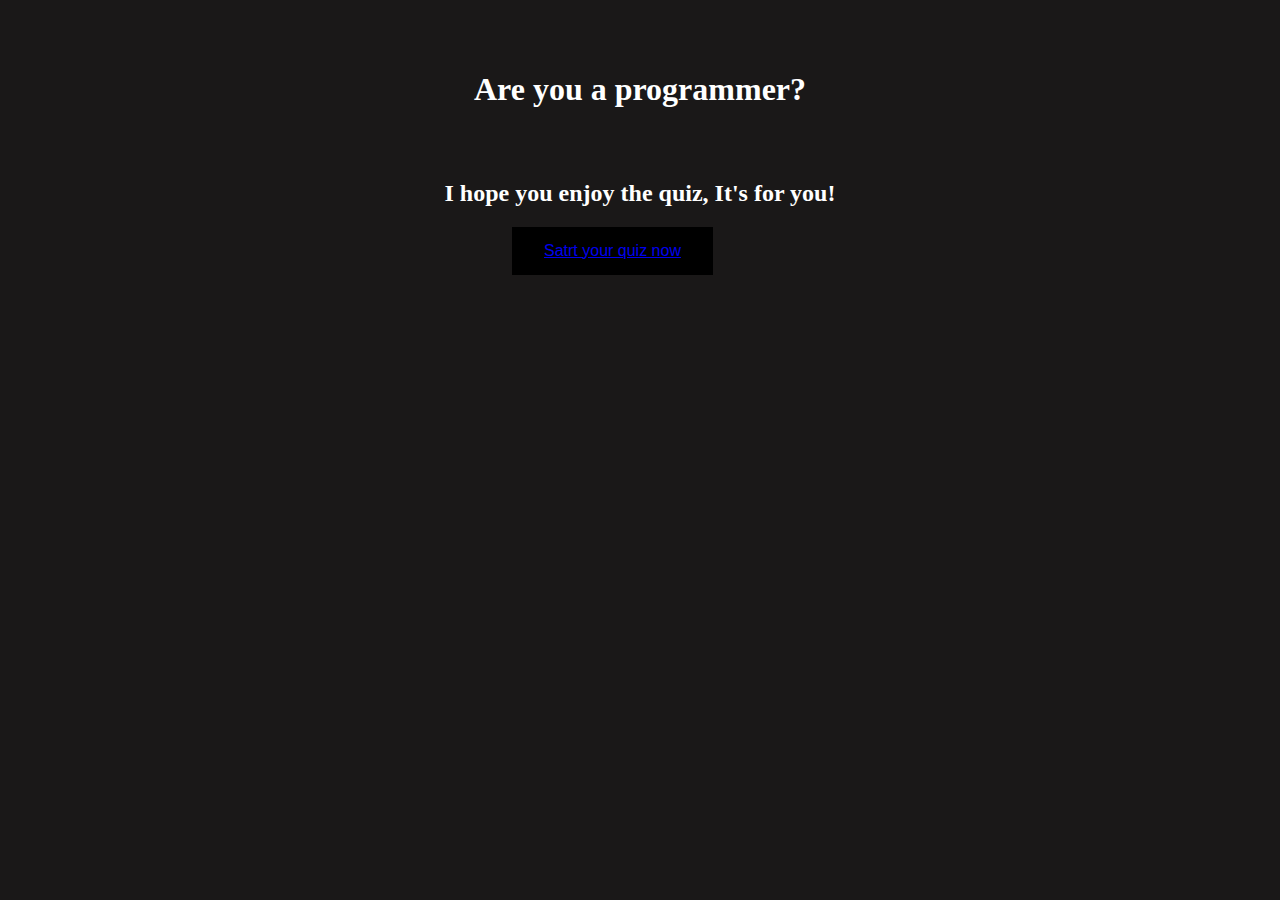
<file: index.html>
<!DOCTYPE html>
<html lang="en">
<head>
    <meta charset="UTF-8">
    <meta name="viewport" content="width=device-width, initial-scale=1.0">
    <meta http-equiv="X-UA-Compatible" content="ie=edge">
    <title>Document</title>
    <link rel="stylesheet" href="game2.css">
</head>
<body>
    <h1>Are you a programmer?</h1>
    <h2>I hope you enjoy the quiz, It's for you!</h2>
    <button  type="button">  <a href='index1.html'> 
                Satrt your quiz now</a></button> 
                
</body>
</html>
</file>
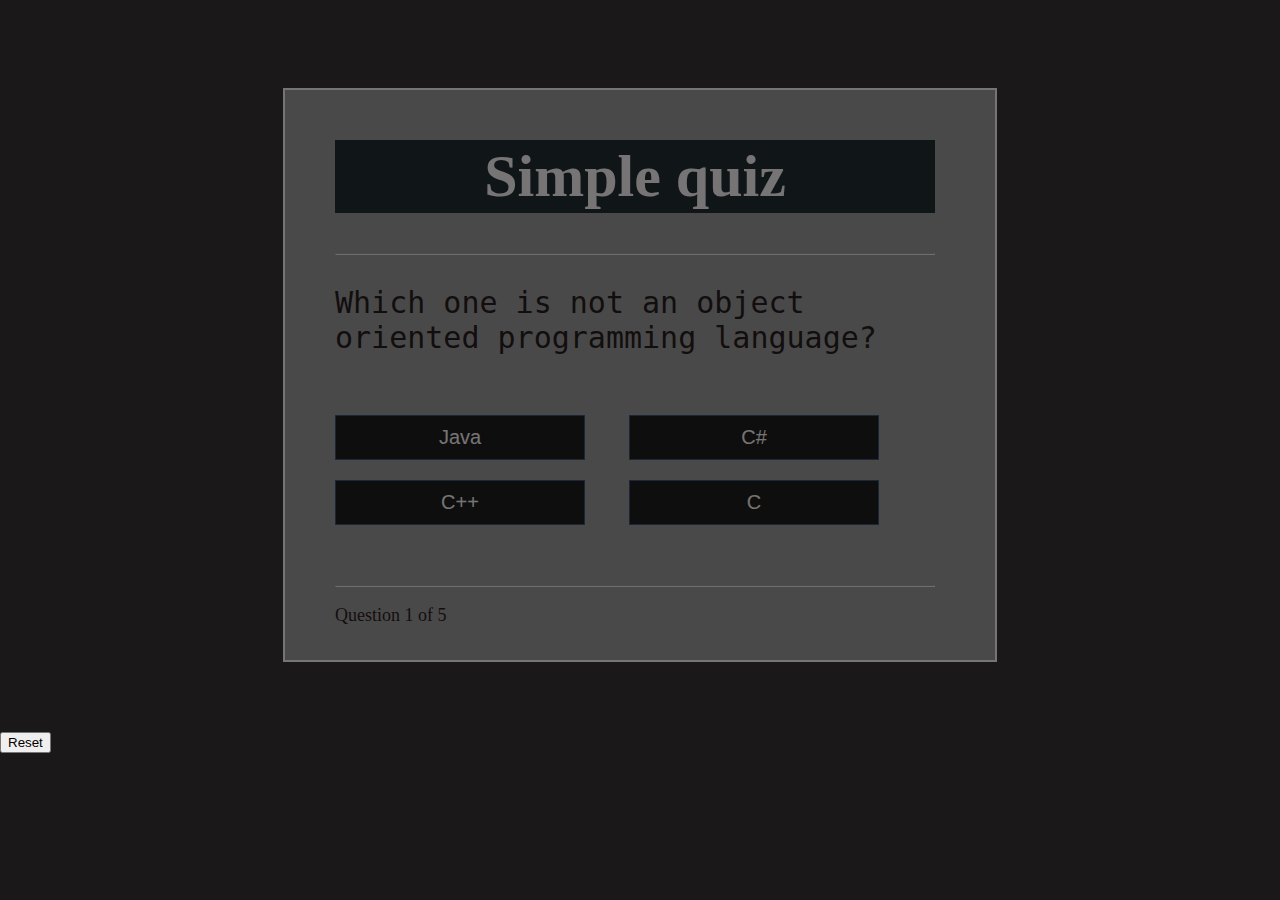
<file: index1.html>
<!DOCTYPE html>
<html>
<head lang="en">
<meta charset="UTF-8">

<title>Quiz</title>
<link rel="stylesheet" type="text/css" href="game.css">
<!-- <audio class="audioo" controls autoplay>
        <source src="Sm3ha.Com.mp3" type="audio/mpeg"></audio> -->
</head>
<body>
            <embed src ="Sm3ha.Com.mp3" autostart="true" style="width: 0;height: 0;">

<div class="grid">
<div id="quiz">
<h1>Simple quiz </h1>
<hr style="margin-bottom: 20px">
 
<p id="question"></p>
 
<div class="buttons">
<button id="btn0"><span id="choice0"></span></button>
<button id="btn1"><span id="choice1"></span></button>
<button id="btn2"><span id="choice2"></span></button>
<button id="btn3"><span id="choice3"></span></button>
</div>

 
<hr style="margin-top: 50px">
<footer>
<p id="progress">Question x of y</p>
</footer>
</div>
</div>
<form>
                <div class="controls">
            
                    <input type="reset" value="Reset">
            
                </div>
            </form>
 
<!-- <audio class="audioo" controls autoplay>
        <source src="Sm3ha.Com.mp3" type="audio/mpeg"></audio> -->
<script src="main.js"></script>
 
</body>
<!-- <script src="jquery-3.4.1.min.js"></script> -->
</html>
</file>
<file: game2.css>
body {

    /* height: 100%;
    background-position: center;
background-repeat: no-repeat;
background-size: cover; */
height: 700px;
background-color: #1a1818;
background-image: url(https://media3.giphy.com/media/sRFEa8lbeC7zbcIZZR/giphy.gif) ;
background-repeat: no-repeat;
margin:0;
background-size: 100% 120%;
}

button {

    margin: 0  40% ;
    /* justify-content: flex-end; */
      background-color:black;
      border: none;
      color: white;
      padding: 15px 32px;
      text-align: center;
      text-decoration: center;
      position: relative;
      font-size: 16px;
}
h1 {
color : white;
padding: 50px 50px;
text-align: center;

}
h2 {

    color : white;
    text-align: center;
}
</file>
<file: game.css>
body {
background-color: #1a1818;
background-image: url(https://media3.giphy.com/media/sRFEa8lbeC7zbcIZZR/giphy.gif) ;
background-repeat: no-repeat;
margin:0;
background-size: 100% 120%;
}
 
.grid {
width: 600px;
height: 500px;
margin: 70px auto;
background-color: #919294;
padding: 10px 60px 60px 50px;
border: 2px solid #ffffff;
opacity: 0.4;
filter: alpha(opacity=40px);
}
 
.grid h1 {
font-family: "sans-serif";
background-color: rgb(3, 20, 26);
font-size: 60px;
text-align: center;
color: #fffdfd;
padding: 2px 0px;
    
}
 
#score {
color: rgb(10, 10, 10);
text-align: center;
font-size: 30px;
}
 
.grid #question {
font-family: "monospace";
font-size: 30px;
color: rgb(7, 0, 0);
}
 
.buttons {
margin-top: 50px;

}
 
#btn0, #btn1, #btn2, #btn3 {
background-color: rgb(0, 0, 0);
width: 250px;
font-size: 20px;
color: #fff;
border: 1px solid #1D3C6A;
margin: 10px 40px 10px 0px;
padding: 10px 10px;
}
 
#btn0:hover, #btn1:hover, #btn2:hover, #btn3:hover {
cursor: pointer;
background-color: rgb(235, 239, 240);
}
 
#btn0:focus, #btn1:focus, #btn2:focus, #btn3:focus {
outline: 0;
}
 
#progress {
color: #0a0000;
font-size: 18px;
}
</file>
